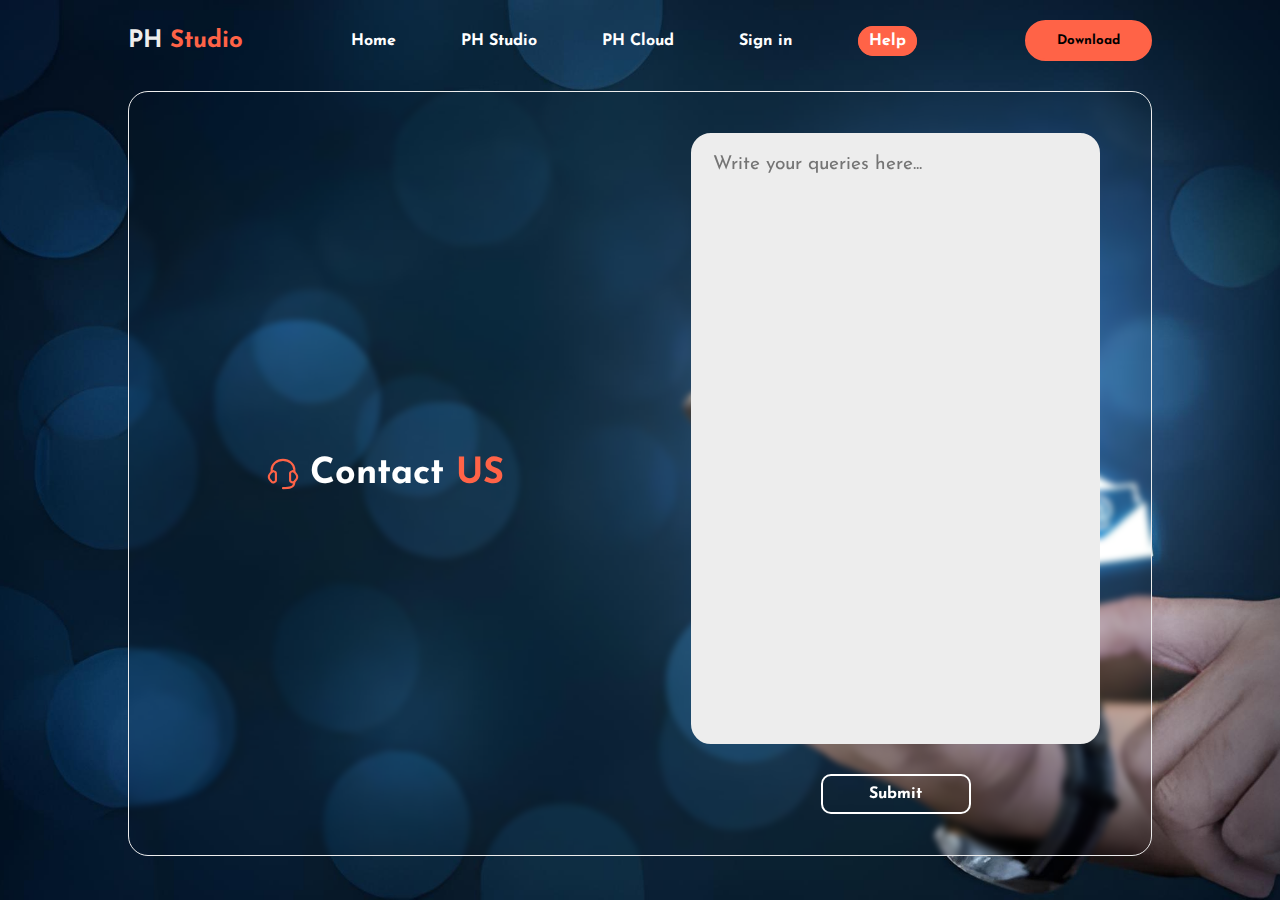
<file: help.html>
<html lang="en">

<head>
    <meta charset="UTF-8">
    <meta name="viewport" content="width=device-width, initial-scale=1.0">
    <title>PH Studio</title>
    <link rel="preconnect" href="https://fonts.googleapis.com">
    <link rel="preconnect" href="https://fonts.gstatic.com" crossorigin>
    <link href="https://fonts.googleapis.com/css2?family=Josefin+Sans:ital,wght@0,100..700;1,100..700&display=swap"
        rel="stylesheet">
    <link rel="stylesheet" href="style4.css">
    <link rel="shortcut icon" type="x-icon" href="assests/music.svg">
</head>

<body>
    <header class="hero">
        <nav>
            <h3 class="logo">PH <span style="color: tomato;">Studio</span></h3>
            <ul>
                <li><a href="index.html">Home</a></li>
                <li><a href="ph studio.html">PH Studio</a></li>
                <li><a href="ph cloud.html">PH Cloud</a></li>
                <li><a href="sign_up_in.html">Sign in</a></li>
                <li><a href="help.html" class="active">Help</a></li>
            </ul>
            <button type="button">Download</button>
        </nav>
        <div class="topnav">
            <h3 class="logo">PH <span style="color: tomato;">Studio</span></h3>
            <div id="myLinks">
                <div class="cross"><img src="assests/cross.svg" alt=""></div>
                <ul>
                    <li><a href="index.html">Home</a></li>
                    <li><a href="ph studio.html">PH Studio</a></li>
                    <li><a href="ph cloud.html">PH Cloud</a></li>
                    <li><a href="sign_up_in.html">Sign in</a></li>
                    <li><a href="help.html"><span id="topactive">Help</span></a></li>
                    <li><a href="">Download</a></li>
                </ul>
            </div>
            <div class="icon"><img src="assests/menu.svg" alt=""></div>
    </header>
    <main>
        <div class="left">
            <img src="assests/help.svg" alt="">
            <h1>Contact <span style="color: tomato;">US</span></h1>
        </div>
        <div class="right">
            <textarea name="Contact US" id="txtara" placeholder="Write your queries here..." required></textarea>
            <input type="submit" id="btn">
        </div>
    </main>
    <script>
        let btn = document.querySelector('.icon');
        let btn1 = document.querySelector('.cross');
        let myLinks = document.querySelector('#myLinks');
        btn.addEventListener('click', () => {
            myLinks.classList.toggle('active');
        });
        btn1.addEventListener('click', () => {
            myLinks.classList.toggle('active');
        })
    </script>
</body>

</html>
</file>
<file: style4.css>
* {
    margin: 0;
    padding: 0;
    box-sizing: border-box;
    font-family: 'Josefin Sans', sans-serif;
}

body {
    height: 100vh;
    width: 100%;
    background: url('assests/bghelp.jpg'), no-repeat;
    background-position: center;
    background-size: cover;
}

.topnav {
    display: none;
}

.hero {
    color: white;
}

nav {
    display: flex;
    justify-content: space-between;
    align-items: center;
    padding-top: 20px;
    padding-left: 10%;
    padding-right: 10%;
    margin-bottom: 30px;
}

.logo {
    color: #ededed;
    font-size: 1.5em;
}

nav ul li {
    list-style-type: none;
    display: inline-block;
    padding: 10px 30px;
}

nav ul li a {
    text-decoration: none;
    color: #fff;
    font-weight: bold;
    transition: 0.5s;
}

nav ul li a:hover {
    border: 1px solid tomato;
    background: tomato;
    border-radius: 20px;
    padding: 6px 10px;

}

.active {
    border: 1px solid tomato;
    background: tomato;
    border-radius: 20px;
    padding: 6px 10px;
}

.hero button {
    border: 2px solid tomato;
    background: tomato;
    padding: 12px 30px;
    border-radius: 30px;
    cursor: pointer;
    font-weight: bold;
    transition: 0.5s;
}

.hero button:hover {
    background: transparent;
    color: tomato;
    border: 2px solid tomato;
}

main {
    width: 80vw;
    height: 85%;
    margin: auto;
    border: 1px solid #ededed;
    border-radius: 20px;
    display: flex;
    justify-content: center;
    align-items: center;
    backdrop-filter: blur(3px);
}

.left {
    width: 50%;
    height: 100%;
    display: flex;
    justify-content: center;
    align-items: center;
    color: #fff;
    gap: 10px;
    font-size: 18px;
}

.right {
    width: 50%;
    height: 100%;
    display: flex;
    justify-content: center;
    align-items: center;
    flex-direction: column;
    gap: 30px;
}

#txtara {
    width: 80%;
    height: 80%;
    padding: 20px 20px;
    font-size: 1.2rem;
    color: black;
    resize: none;
    border: 2px solid #ededed;
    border-radius: 20px;
    background-color: #ededed;
    outline: none;
    overflow: auto;
}

#txtara::-webkit-scrollbar {
    width: 0px;
    background: transparent;
}

#btn {
    border: none;
    width: 150px;
    height: 40px;
    border-radius: 10px;
    border: 2px solid white;
    background-color: transparent;
    font-weight: bold;
    color: white;
    font-size: 1em;
    transition: 0.4s;
    cursor: pointer;
}

#btn:hover {
    background-color: #fff;
    color: black;
    border: none;
    font-size: 1.1em;
    font-weight: 500;
}

@media screen and (max-width: 1083px) {
    .hero button {
        display: none;
    }

    .hometop {
        margin-top: 200px;
    }

    .bbtn {
        display: block;
        border: 2px solid tomato;
        background: tomato;
        padding: 12px 30px;
        border-radius: 30px;
        cursor: pointer;
        font-weight: bold;
        transition: 0.5s;
        margin-top: 30px;
    }

    .bbtn:hover {
        background: transparent;
        color: tomato;
        border: 2px solid tomato;
    }
}

@media screen and (max-width: 932px) {
    .left {
        height: 15%;
        display: flex;
        justify-content: center;
        align-items: center;
        color: #fff;
        gap: 0;
        font-size: 12px;
    }
    .right {
        width: 100%;
        display: flex;
        justify-content: center;
        align-items: center;
        flex-direction: column;
        gap: 10%;
    }
    main {
        width: 100vw;
        height: 85%;
        display: flex;
        justify-content: center;
        align-items: center;
        flex-direction: column;
        backdrop-filter: blur(3px);
        border: none;
        margin-top: 10px;
    }
    nav {
        display: none;
    }

    .topnav {
        overflow: hidden;
        position: relative;
        padding-top: 20px;
        padding-left: 10%;
        padding-right: 10%;
        display: flex;
        justify-content: space-between;
    }

    #myLinks {
        background-color: white;
        height: 60vh;
        width: 100%;
        max-width: 300px;
        position: fixed;
        top: 0;
        right: -500px;
        display: flex;
        flex-direction: column;
        font-size: 1.5rem;
        transition: .3s ease;
        padding: 30px 30px;
        background: rgba(255, 255, 255, 0.45);
        box-shadow: 0 8px 32px 0 rgba(31, 38, 135, 0.37);
        backdrop-filter: blur(6px);
        -webkit-backdrop-filter: blur(6px);
        border-radius: 10px;
        border: 1px solid rgba(255, 255, 255, 0.18);
    }

    #myLinks.active {
        right: -100px;
    }

    #myLinks ul li {
        list-style: none;
        margin-bottom: 20px;
    }

    #myLinks ul li a {
        text-decoration: none;
        color: #fff;
        font-weight: bold;
        transition: 0.7s;
    }

    #myLinks ul li a:hover {
        text-decoration: underline;
    }

    .cross {
        margin-bottom: 20px;
        position: absolute;
        right: 110px;
        top: 20px;
        cursor: pointer;
    }

    .icon {
        position: absolute;
        right: 20px;
        top: 15px;
    }

    .hometop a {
        z-index: 0;
    }

    #myLinks {
        z-index: 1;
    }
}

@media screen and (max-width: 565px) {
    .hometop h1 {
        font-size: 60px;
    }

    .hometop a {
        position: relative;
        background: #fff;
        color: #fff;
        text-decoration: none;
        text-transform: uppercase;
        font-size: 16px;
        letter-spacing: 0.1em;
        font-weight: 300;
        padding: 20px 40px;
        transition: 0.5s;
    }

    .hometop a:hover {
        background: #66FCF1;
        color: #66FCF1;
        letter-spacing: 0.25rem;
        box-shadow: 0 0 35px #66FCF1;
    }

    .hometop a:before {
        content: '';
        position: absolute;
        inset: 2px;
        background: #1F2833;
    }

    .hometop a span {
        position: relative;
        z-index: 1;
    }

    .hometop a i {
        position: absolute;
        inset: 0;
        display: block;
    }

    .hometop a i::before {
        content: '';
        position: absolute;
        top: 0;
        left: 80%;
        width: 20px;
        height: 2px;
        background: #1F2833;
        transform: translateX(-50%) skewX(325deg);
        transition: 0.5s;
    }

    .hometop a:hover i::before {
        width: 20px;
        left: 20%;
    }

    .hometop a i::after {
        content: '';
        position: absolute;
        bottom: 0;
        left: 20%;
        width: 20px;
        height: 2px;
        background: #1F2833;
        transform: translateX(-50%) skewX(325deg);
        transition: 0.5s;
    }

    .hometop a:hover i::after {
        width: 20px;
        left: 80%;
    }
}

#topactive {
    color: tomato;
}
</file>
